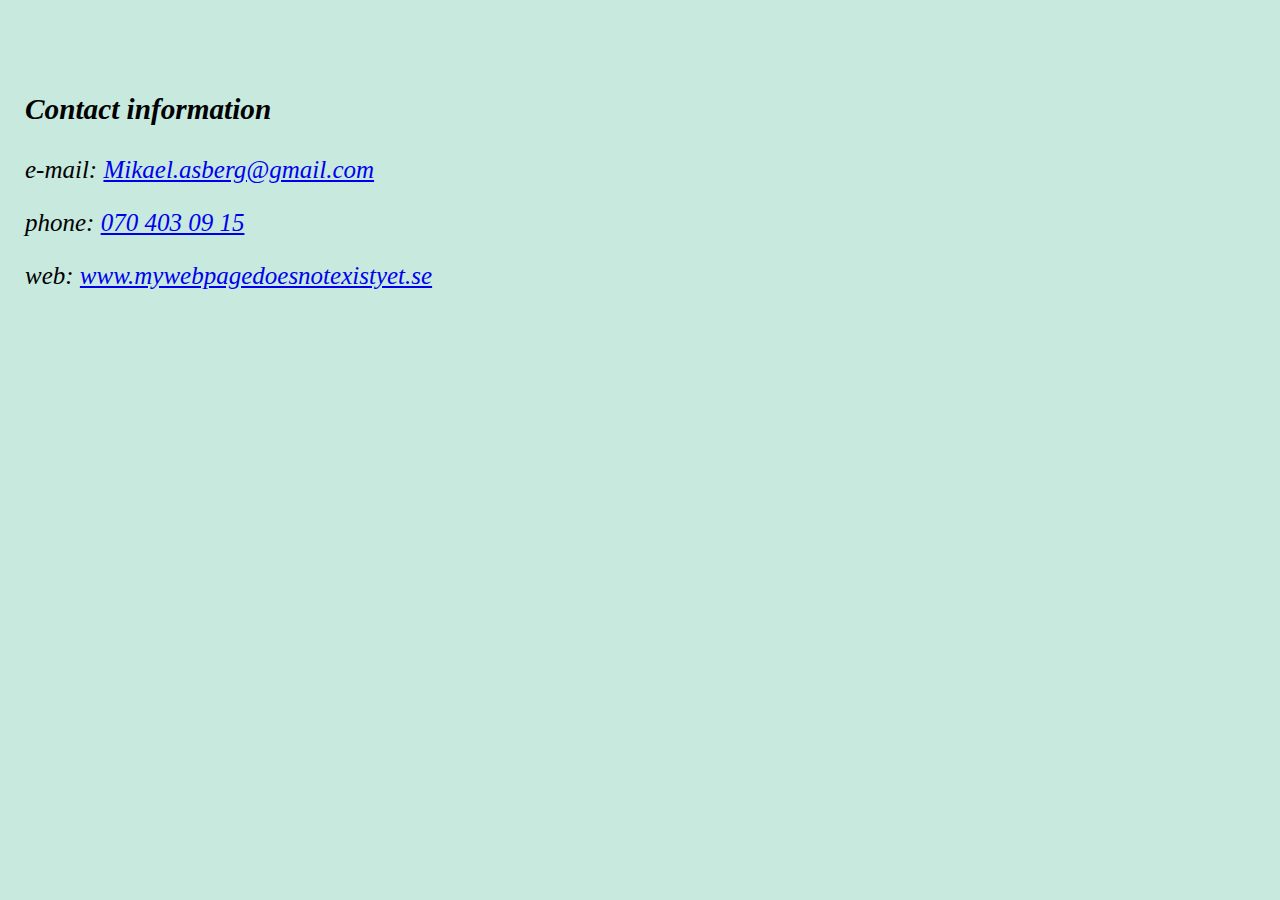
<file: navigation.html>
<!DOCTYPE html>
<!-- Använder inline CSS bara för att testa lite -->
<html lang="en">

<head>
    <meta charset="UTF-8">
    <meta http-equiv="X-UA-Compatible" content="IE=edge">
    <meta name="viewport" content="width=device-width, initial-scale=1.0">
    <title>Document</title>
</head>

<body style="background-color: rgb(161, 219, 200, 0.6); font-size:25px; margin-left: 25px;">


    <main>
        <section>
            <i>
                <br><br>
        <h3>Contact information</h3>
        <p>e-mail: <a href="mailto:Mikael.asberg@gmail.com">Mikael.asberg@gmail.com</a></p>
        <p>phone: <a href="tel:0704030915">070 403 09 15</a></p>
        <p>web: <a target="_blank" href="www.mywebpagedoesnotexistyet.se">www.mywebpagedoesnotexistyet.se</a></p>
        </i>
        </section>
    </main>
</body>

</html>
</file>
